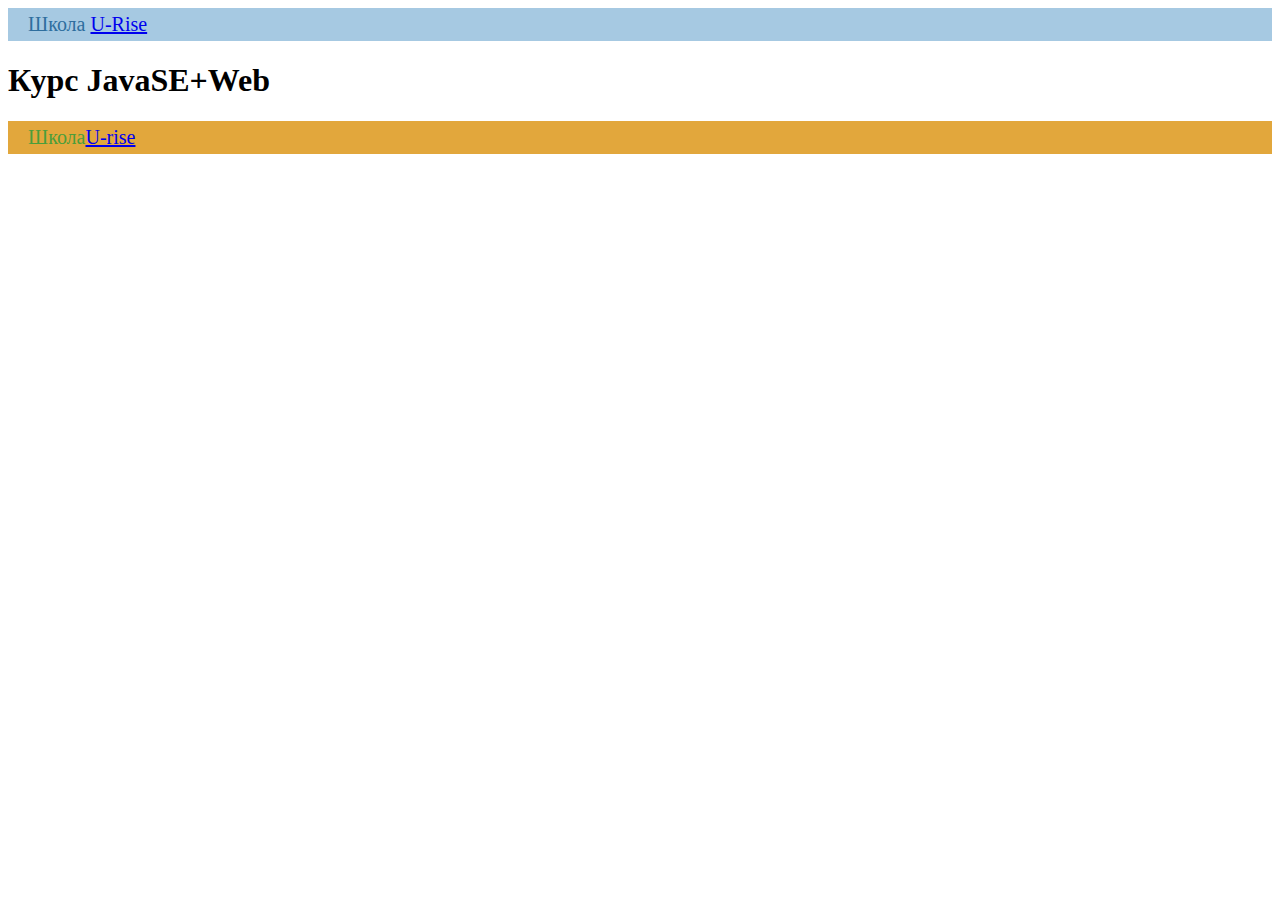
<file: web/index.html>
<!DOCTYPE html>
<html lang="en">
<head>
    <meta charset="UTF-8">
    <link rel="stylesheet" href="css/style.css">
    <title>Курс Java+Web.</title>
</head>
<body>
<header> Школа <a href="http://u-rise.com" target="_blank">U-Rise</a></header>
<h1> Курс JavaSE+Web</h1>
<footer> Школа<a href="http://u-rise.com" target="_blank">U-rise</a> </footer>

</body>
</html>
</file>
<file: web/css/style.css>
header {
    background: none repeat scroll 0 0 #A6C9E2;
    color: #2E6E9E;
    font-size: 20px;
    padding: 5px 20px;
}

footer {
    background: none repeat scroll 0 0 #e2a73c;
    color: #4a9e3b;
    font-size: 20px;
    padding: 5px 20px;
    margin: 20px 0;
}
</file>
